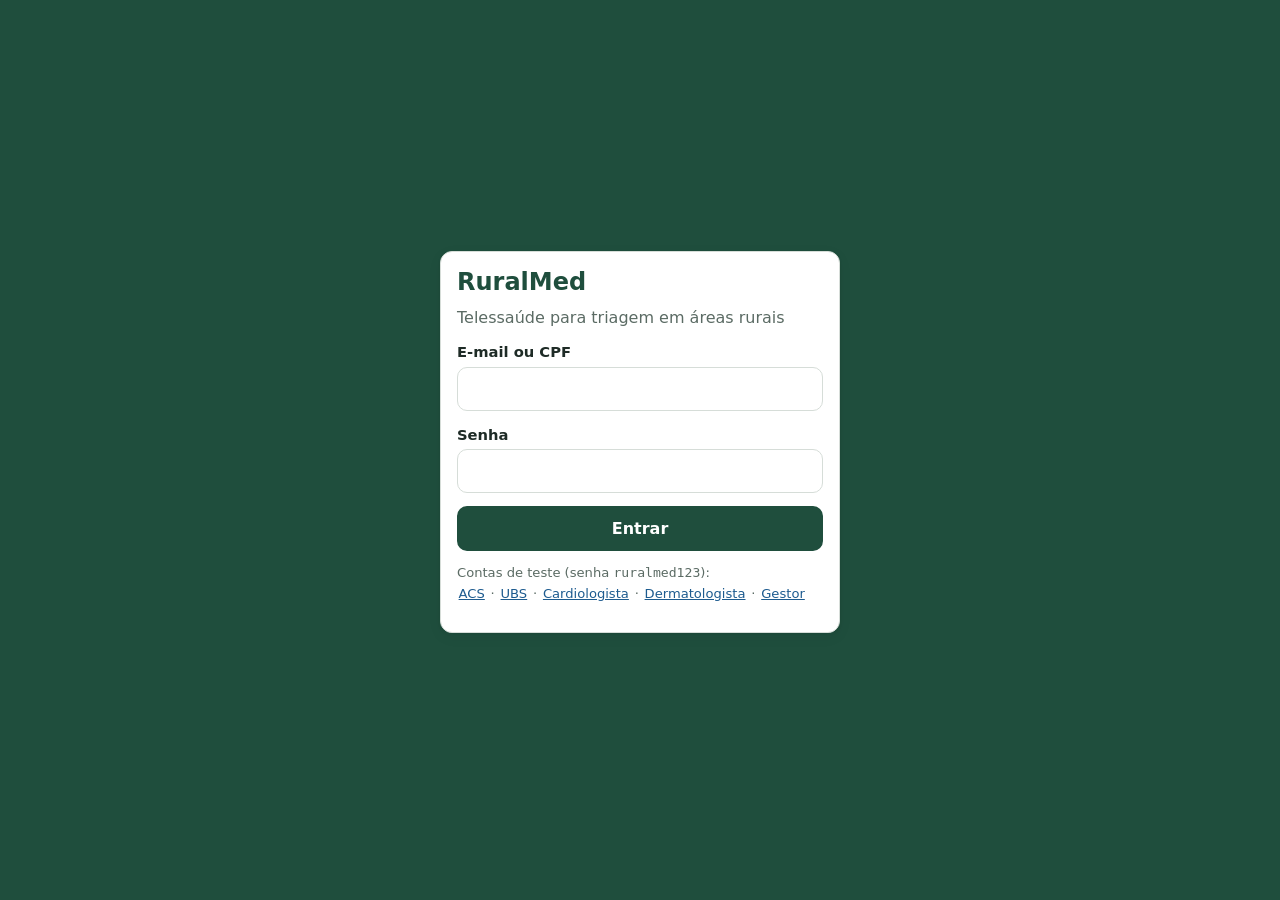
<file: src/main/resources/static/index.html>
<!doctype html>
<html lang="pt-BR">
<head>
    <meta charset="utf-8">
    <meta name="viewport" content="width=device-width, initial-scale=1">
    <title>RuralMed - Entrar</title>
    <link rel="stylesheet" href="css/estilo.css">
</head>
<body>
<div class="login">
    <form class="cartao" id="formLogin">
        <h1>RuralMed</h1>
        <p class="suave">Telessaúde para triagem em áreas rurais</p>

        <div class="campo">
            <label for="login">E-mail ou CPF</label>
            <input id="login" required>
        </div>
        <div class="campo">
            <label for="senha">Senha</label>
            <input id="senha" type="password" required>
        </div>
        <button class="btn" type="submit" style="width:100%">Entrar</button>

        <p class="contas suave">
            Contas de teste (senha <code>ruralmed123</code>):<br>
            <button type="button" onclick="preencher('acs@ruralmed.dev')">ACS</button> ·
            <button type="button" onclick="preencher('ubs@ruralmed.dev')">UBS</button> ·
            <button type="button" onclick="preencher('cardio@ruralmed.dev')">Cardiologista</button> ·
            <button type="button" onclick="preencher('dermato@ruralmed.dev')">Dermatologista</button> ·
            <button type="button" onclick="preencher('gestor@ruralmed.dev')">Gestor</button>
        </p>
    </form>
</div>
<div id="avisos" class="avisos"></div>

<script src="js/comum.js"></script>
<script>
    // Cada perfil tem a sua página (RF01)
    const PAGINAS = { ACS: 'acs.html', UBS: 'ubs.html', MEDICO: 'medico.html', GESTOR: 'gestor.html' };

    function preencher(email) {
        document.getElementById('login').value = email;
        document.getElementById('senha').value = 'ruralmed123';
    }

    document.getElementById('formLogin').addEventListener('submit', async (evento) => {
        evento.preventDefault();
        try {
            const resposta = await api('/api/login', 'POST', {
                login: document.getElementById('login').value,
                senha: document.getElementById('senha').value
            });
            localStorage.setItem('sessao', JSON.stringify(resposta));
            location.href = PAGINAS[resposta.usuario.perfil];
        } catch (erro) {
            avisar(erro.message, 'erro');
        }
    });
</script>
</body>
</html>
</file>
<file: src/main/resources/static/css/estilo.css>
/* RuralMed - estilos. Responsivo (celular primeiro) e com tema de alto contraste (RNF04). */
:root {
    --verde: #1F4E3D;
    --verde-2: #2C6A53;
    --musgo: #97BC62;
    --ambar: #B7791F;
    --ambar-fundo: #FFF4E2;
    --vermelho: #B42318;
    --vermelho-fundo: #FDECEA;
    --azul: #1D5B8F;
    --fundo: #F3F6F1;
    --cartao: #FFFFFF;
    --texto: #1E2B26;
    --suave: #5B6B64;
    --borda: #D6DDD8;
    --foco: #E9A23B;
    --raio: 12px;
    --sombra: 0 1px 3px rgba(20, 40, 30, .08), 0 4px 14px rgba(20, 40, 30, .06);
    color-scheme: light;
}

/* Alto contraste: fundo escuro e texto claro (razão > 7:1, WCAG AAA) */
body.alto-contraste {
    --verde: #FFE14D;
    --verde-2: #FFE14D;
    --musgo: #FFE14D;
    --ambar: #FFB020;
    --ambar-fundo: #2A2100;
    --vermelho: #FF8A80;
    --vermelho-fundo: #2B0B08;
    --azul: #8CC8FF;
    --fundo: #000000;
    --cartao: #0D0D0D;
    --texto: #FFFFFF;
    --suave: #E6E6E6;
    --borda: #FFFFFF;
    --foco: #00E5FF;
    color-scheme: dark;
}

* { box-sizing: border-box; }
html { -webkit-text-size-adjust: 100%; }
body {
    margin: 0;
    font-family: system-ui, -apple-system, "Segoe UI", Roboto, Arial, sans-serif;
    font-size: 16px;
    line-height: 1.45;
    color: var(--texto);
    background: var(--fundo);
}
h1, h2, h3 { line-height: 1.2; margin: 0 0 .6rem; }
h1 { font-size: 1.5rem; }
h2 { font-size: 1.25rem; }
h3 { font-size: 1.05rem; }
p { margin: 0 0 .75rem; }
a { color: var(--azul); }
:focus-visible { outline: 3px solid var(--foco); outline-offset: 2px; }
[hidden] { display: none !important; }

/* ---------- topo e abas ---------- */
.topo {
    position: sticky; top: 0; z-index: 10;
    display: flex; align-items: center; justify-content: space-between; gap: .75rem;
    padding: .6rem 1rem;
    background: var(--verde); color: #fff;
}
body.alto-contraste .topo { background: #000; border-bottom: 2px solid #fff; color: #fff; }
.marca { display: flex; align-items: center; gap: .5rem; font-size: 1.15rem; }
.logo {
    display: inline-grid; place-items: center; width: 30px; height: 30px; border-radius: 50%;
    background: var(--musgo); color: var(--verde); font-weight: 800; font-size: 1.2rem;
}
body.alto-contraste .logo { background: #FFE14D; color: #000; }
.topo-direita { display: flex; align-items: center; gap: .6rem; min-width: 0; }
.quem { display: flex; flex-direction: column; align-items: flex-end; min-width: 0; font-size: .85rem; }
.quem span:first-child { white-space: nowrap; overflow: hidden; text-overflow: ellipsis; max-width: 40vw; }
.conexao { font-size: .78rem; padding: .15rem .5rem; border-radius: 999px; background: rgba(255,255,255,.15); white-space: nowrap; }
.conexao.off { background: var(--vermelho); color: #fff; }
.abas {
    display: flex; gap: .25rem; overflow-x: auto; padding: .5rem 1rem 0;
    background: var(--cartao); border-bottom: 1px solid var(--borda);
    scrollbar-width: none;
}
.abas::-webkit-scrollbar { display: none; }
.aba {
    border: 0; background: none; color: var(--suave); font: inherit; font-weight: 600;
    padding: .55rem .8rem; border-bottom: 3px solid transparent; cursor: pointer; white-space: nowrap;
}
.aba[aria-current="page"] { color: var(--verde); border-bottom-color: var(--verde); }

.conteudo { max-width: 1100px; margin: 0 auto; padding: 1rem; }

/* ---------- componentes ---------- */
.cartao {
    background: var(--cartao); border: 1px solid var(--borda); border-radius: var(--raio);
    box-shadow: var(--sombra); padding: 1rem; margin-bottom: 1rem;
}
.linha { display: flex; flex-wrap: wrap; gap: .75rem; align-items: center; }
.entre { justify-content: space-between; }
.grade { display: grid; gap: .75rem; grid-template-columns: 1fr; }
.suave { color: var(--suave); }
.peq { font-size: .85rem; }

.btn {
    display: inline-flex; align-items: center; justify-content: center; gap: .4rem;
    min-height: 44px; padding: .55rem 1rem; border-radius: 10px; border: 2px solid var(--verde);
    background: var(--verde); color: #fff; font: inherit; font-weight: 600; cursor: pointer;
}
body.alto-contraste .btn { color: #000; }
.btn:disabled { opacity: .55; cursor: not-allowed; }
.btn-sec { background: transparent; color: var(--verde); }
body.alto-contraste .btn-sec { color: var(--verde); }
.topo .btn-sec { color: #fff; border-color: rgba(255,255,255,.7); }
.btn-perigo { background: var(--vermelho); border-color: var(--vermelho); }
.btn-peq { min-height: 34px; padding: .3rem .7rem; font-size: .9rem; }
.btn-icone {
    border: 0; background: transparent; color: inherit; font-size: 1.2rem; cursor: pointer;
    min-width: 40px; min-height: 40px; border-radius: 8px;
}
#btnContraste { font-size: 1.5rem; line-height: 1; }

label { display: block; font-weight: 600; font-size: .92rem; margin-bottom: .25rem; }
.campo { margin-bottom: .8rem; }
input, select, textarea {
    width: 100%; font: inherit; color: var(--texto); background: var(--cartao);
    border: 1.5px solid var(--borda); border-radius: 10px; padding: .6rem .7rem; min-height: 44px;
}
textarea { min-height: 96px; resize: vertical; }
input[type="checkbox"], input[type="radio"] { width: auto; min-height: auto; margin-right: .35rem; }
input[type="range"] { padding: 0; }
.checks { display: flex; flex-wrap: wrap; gap: .5rem 1rem; }
.checks label { font-weight: 500; display: inline-flex; align-items: center; }
.ajuda { font-size: .82rem; color: var(--suave); margin-top: .2rem; }

.chip {
    display: inline-block; padding: .1rem .55rem; border-radius: 999px; font-size: .78rem; font-weight: 700;
    background: rgba(255,255,255,.2); color: inherit;
}
.selo {
    display: inline-block; padding: .15rem .55rem; border-radius: 999px; font-size: .78rem; font-weight: 700;
    background: #E7EEE9; color: var(--verde); white-space: nowrap;
}
body.alto-contraste .selo { background: #000; border: 1px solid #fff; color: #fff; }
.selo.prioritario, .selo.ATRASADO { background: var(--vermelho-fundo); color: var(--vermelho); }
.selo.ALERTA { background: var(--ambar-fundo); color: var(--ambar); }
.selo.EMITIDO, .selo.ASSINADA, .selo.LAUDO_EMITIDO { background: #E3F1E7; color: #1E6B3A; }
.selo.AGUARDANDO_ASSINATURA, .selo.AGUARDANDO_ENCAMINHAMENTO { background: var(--ambar-fundo); color: var(--ambar); }
.selo.inativo { background: #EEE; color: #666; }

.escore {
    display: inline-grid; place-items: center; min-width: 52px; height: 52px; border-radius: 12px;
    font-weight: 800; font-size: 1.2rem; background: #E7EEE9; color: var(--verde);
}
.escore.alto { background: var(--vermelho-fundo); color: var(--vermelho); }
body.alto-contraste .escore { background: #000; border: 2px solid currentColor; }

/* listas de casos */
.lista { display: grid; gap: .75rem; }
.caso {
    display: grid; grid-template-columns: auto 1fr; gap: .75rem; align-items: start;
    background: var(--cartao); border: 1px solid var(--borda); border-radius: var(--raio);
    padding: .85rem; box-shadow: var(--sombra); cursor: pointer; text-align: left; font: inherit; color: inherit; width: 100%;
}
.caso:hover { border-color: var(--verde-2); }
.caso h3 { margin: 0 0 .2rem; }
.caso .meta { display: flex; flex-wrap: wrap; gap: .35rem .6rem; font-size: .85rem; color: var(--suave); }

/* tabelas que viram cartões no celular */
.tabela { width: 100%; border-collapse: collapse; }
.tabela th { text-align: left; font-size: .82rem; color: var(--suave); text-transform: uppercase; letter-spacing: .02em; }
.tabela th, .tabela td { padding: .55rem .5rem; border-bottom: 1px solid var(--borda); vertical-align: top; }
@media (max-width: 699px) {
    .tabela thead { display: none; }
    .tabela, .tabela tbody, .tabela tr, .tabela td { display: block; width: 100%; }
    .tabela tr { border: 1px solid var(--borda); border-radius: 10px; margin-bottom: .6rem; padding: .3rem .6rem; background: var(--cartao); }
    .tabela td { border: 0; padding: .25rem 0; display: flex; justify-content: space-between; gap: 1rem; }
    .tabela td::before { content: attr(data-rotulo); font-weight: 600; color: var(--suave); font-size: .85rem; }
    .tabela td.acoes { justify-content: flex-end; }
    .tabela td.acoes::before { content: none; }
}

/* números do relatório */
.kpis { display: grid; grid-template-columns: repeat(2, 1fr); gap: .75rem; }
.kpi { background: var(--cartao); border: 1px solid var(--borda); border-radius: var(--raio); padding: .9rem; }
.kpi strong { display: block; font-size: 1.6rem; color: var(--verde); }
.kpi span { font-size: .85rem; color: var(--suave); }
.barra { display: grid; grid-template-columns: 9rem 1fr 2.5rem; gap: .5rem; align-items: center; margin: .35rem 0; font-size: .9rem; }
.barra .trilho { height: 12px; background: #E7EEE9; border-radius: 6px; overflow: hidden; }
.barra .valor { height: 100%; background: var(--verde-2); }

/* faixa da fila offline */
.faixa {
    display: flex; flex-wrap: wrap; gap: .6rem; align-items: center; justify-content: space-between;
    padding: .75rem 1rem; border-radius: var(--raio); margin-bottom: 1rem;
    background: var(--ambar-fundo); border: 1px solid var(--ambar);
}
.faixa.ok { background: #E3F1E7; border-color: #1E6B3A; }
body.alto-contraste .faixa { background: #000; }

.fatores { margin: 0; padding-left: 1.1rem; }
.fatores li { margin: .15rem 0; }
.dados { display: grid; grid-template-columns: repeat(2, minmax(0, 1fr)); gap: .4rem 1rem; margin: 0; }
.dados dt { font-size: .8rem; color: var(--suave); }
.dados dd { margin: 0 0 .3rem; font-weight: 600; }
.midias { display: flex; flex-wrap: wrap; gap: .5rem; }
.midias img { width: 120px; height: 120px; object-fit: cover; border-radius: 8px; border: 1px solid var(--borda); }
.midias audio { max-width: 100%; }

.autocompletar { position: relative; }
.sugestoes {
    position: absolute; z-index: 5; left: 0; right: 0; top: 100%; margin: 2px 0 0; padding: 0; list-style: none;
    background: var(--cartao); border: 1px solid var(--borda); border-radius: 10px; box-shadow: var(--sombra);
    max-height: 240px; overflow-y: auto;
}
.sugestoes li { padding: .55rem .7rem; cursor: pointer; }
.sugestoes li:hover, .sugestoes li[aria-selected="true"] { background: #E7EEE9; }
body.alto-contraste .sugestoes li:hover { background: #333; }

.linha-tempo { border-left: 3px solid var(--musgo); margin-left: .4rem; padding-left: 1rem; }
.evento { position: relative; margin-bottom: 1rem; }
.evento::before {
    content: ""; position: absolute; left: -1.45rem; top: .35rem; width: 12px; height: 12px;
    border-radius: 50%; background: var(--verde); border: 2px solid var(--cartao);
}

/* login */
.login { min-height: 100vh; display: grid; place-items: center; padding: 1rem; background: var(--verde); }
body.alto-contraste .login { background: #000; }
.login .cartao { width: 100%; max-width: 400px; }
.login h1 { color: var(--verde); }
.contas { font-size: .82rem; margin-top: .75rem; }
.contas button { border: 0; background: none; color: var(--azul); text-decoration: underline; cursor: pointer; padding: .1rem; font: inherit; }

/* modal e avisos */
.modal {
    width: min(760px, 100vw); max-height: 100vh; margin: auto; padding: 0; border: 0;
    border-radius: var(--raio); background: var(--cartao); color: var(--texto); box-shadow: 0 10px 40px rgba(0,0,0,.3);
}
.modal::backdrop { background: rgba(10, 25, 18, .55); }
.modal-cabecalho {
    position: sticky; top: 0; display: flex; justify-content: space-between; align-items: center; gap: 1rem;
    padding: .8rem 1rem; border-bottom: 1px solid var(--borda); background: var(--cartao); z-index: 2;
}
.modal-cabecalho h2 { margin: 0; }
.modal-corpo { padding: 1rem; }
.avisos { position: fixed; z-index: 50; left: 1rem; right: 1rem; bottom: 1rem; display: grid; gap: .5rem; justify-items: center; }
.aviso {
    max-width: 560px; width: 100%; padding: .75rem 1rem; border-radius: 10px; color: #fff;
    background: var(--verde); box-shadow: var(--sombra); font-weight: 500;
}
.aviso.erro { background: var(--vermelho); }
.aviso.alerta { background: var(--ambar); }
body.alto-contraste .aviso { color: #000; }

.vazio { text-align: center; color: var(--suave); padding: 2rem 1rem; }

/* documento para impressão (laudo) */
.documento { font-family: Georgia, "Times New Roman", serif; }
.documento h2 { text-align: center; }
.assinatura { font-family: ui-monospace, Consolas, monospace; font-size: .75rem; word-break: break-all; color: var(--suave); }

@media (min-width: 700px) {
    .grade.duas { grid-template-columns: 1fr 1fr; }
    .grade.tres { grid-template-columns: repeat(3, 1fr); }
    .kpis { grid-template-columns: repeat(4, 1fr); }
    .dados { grid-template-columns: repeat(4, minmax(0, 1fr)); }
    .modal { width: min(760px, 94vw); max-height: 90vh; }
    .avisos { left: auto; right: 1.5rem; justify-items: end; }
}
@media (max-width: 699px) {
    .quem { display: none; }
    .topo { padding: .5rem .75rem; }
    .marca strong { font-size: 1rem; }
    .topo-direita { gap: .35rem; }
    .conexao { max-width: 34vw; overflow: hidden; text-overflow: ellipsis; }
    .aviso { padding: .55rem .8rem; font-size: .9rem; }
    .modal { border-radius: 0; height: 100vh; }
}

@media print {
    .topo, .abas, .avisos, .modal-cabecalho, .nao-imprimir { display: none !important; }
    body { background: #fff; }
    .modal { position: static; box-shadow: none; width: 100%; max-height: none; }
    body.imprimindo main { display: none; }
}
</file>
